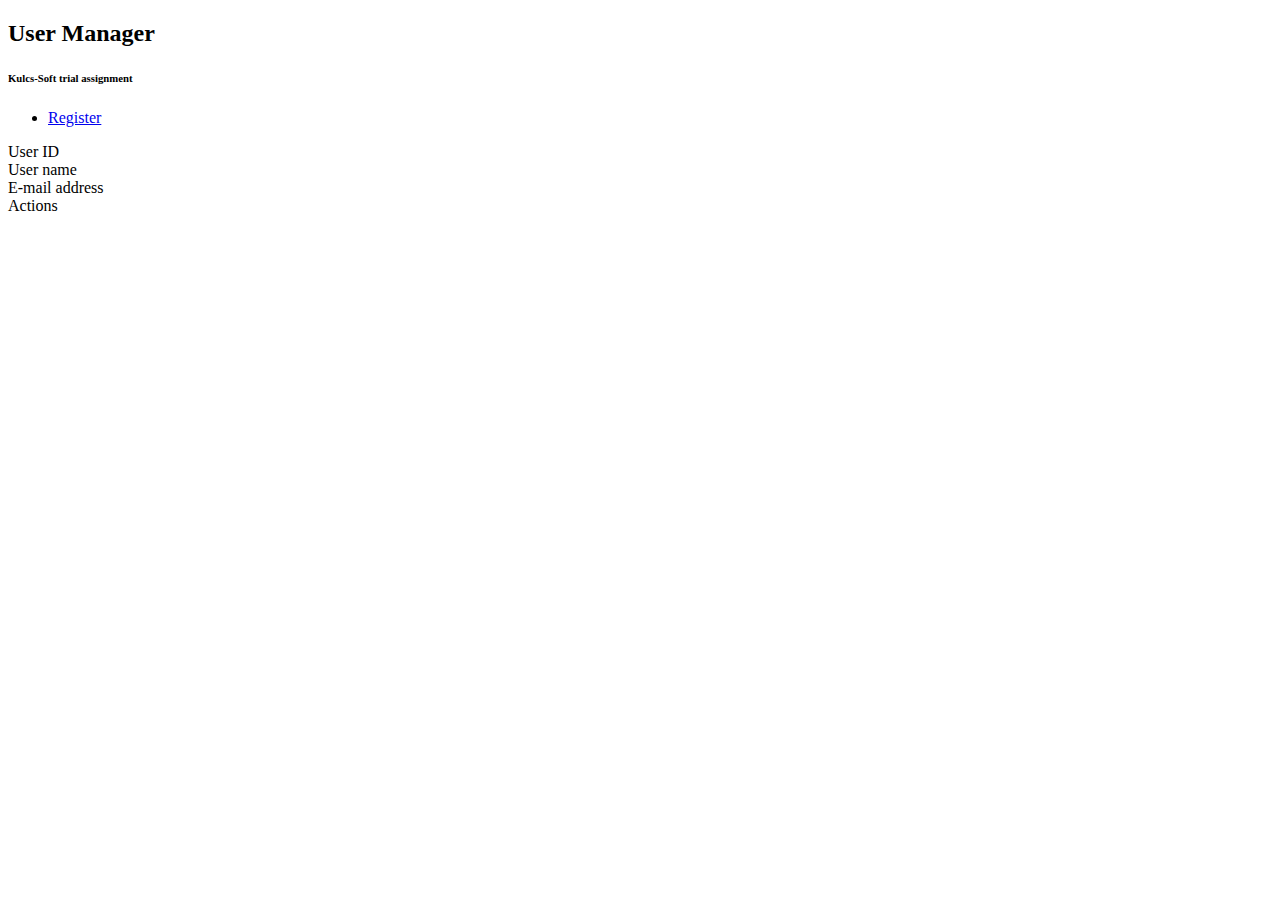
<file: src/main/resources/templates/index.html>
<!DOCTYPE html>
<html lang="en" xmlns="http://www.w3.org/1999/xhtml" xmlns:th="http://www.thymeleaf.org">
    <head th:replace="head :: head"/>
    <body>
        <div id="main_container">
            <nav class="navbar navbar-expand-sm">
                <div id="nav_title">
                    <h2>User Manager</h2>
                    <h6>Kulcs-Soft trial assignment</h6>
                </div>
                <div class="navbar-nav ml-auto">
                    <ul class="nav">
                        <li class="nav-item">
                            <a class="nav-link" href="#" data-toggle="modal" data-target="#register_modal">Register</a>
                        </li>
                    </ul>       
                </div>
            </nav>
            <div class="alert main_alert" role="alert">
            </div>
            <div id="user_list" class="p-3">
                <div id="user_header" class="container">
                    <div class="row">
                        <div class="col">
                        User ID
                        </div>
                        <div class="col">
                        User name
                        </div>
                        <div class="col">
                        E-mail address
                        </div>
                        <div class="col">
                        Actions
                        </div>
                    </div>
                </div>
                <div id="user_rows" class="container">
                </div>
            </div>
        </div>
       <!-- Register Modal -->
        <div th:replace="register :: register"></div>
        <!-- delete confirm Modal -->
        <div th:replace="delete :: delete"></div>   
    </body>
</html>
</file>
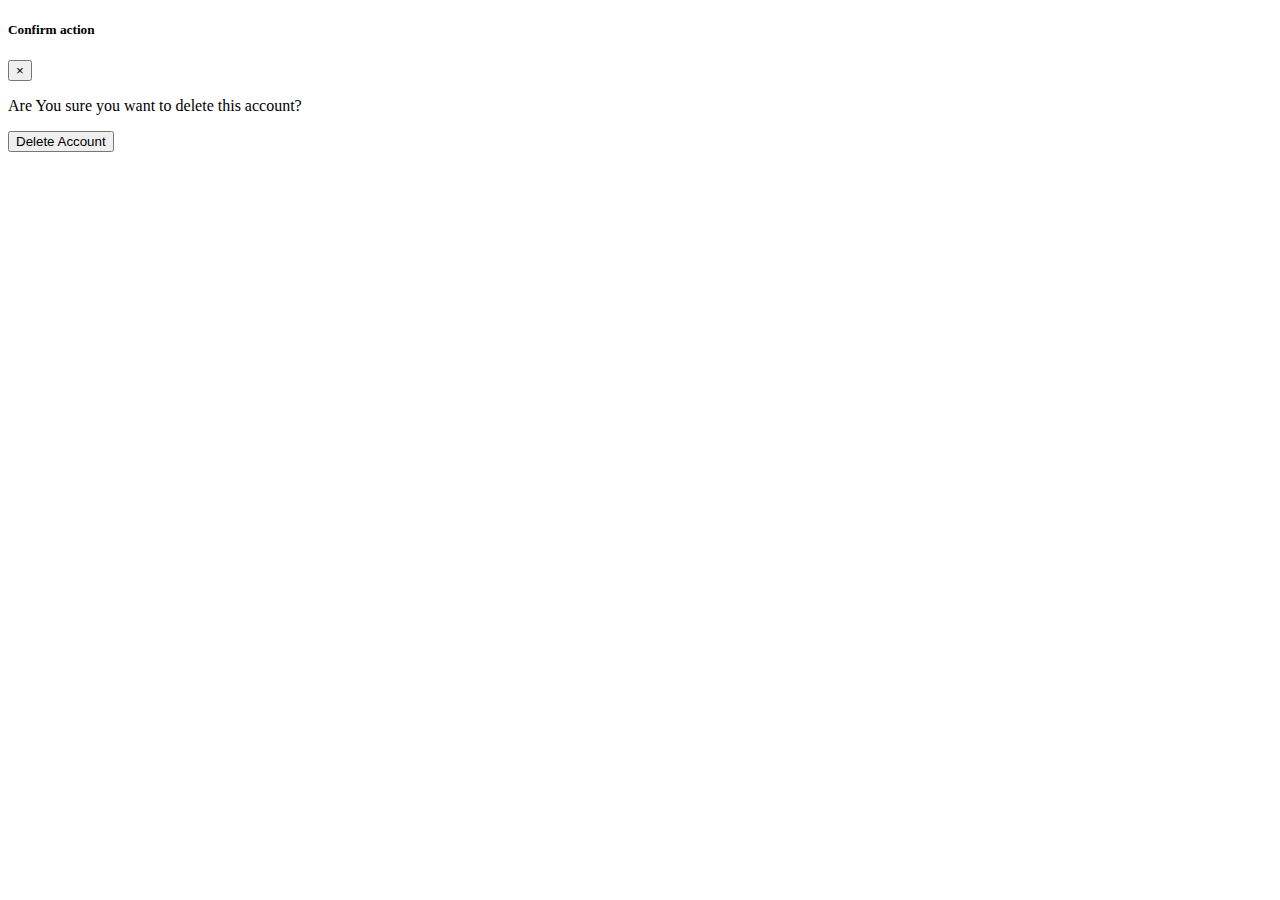
<file: src/main/resources/templates/delete.html>
<!DOCTYPE html>
<html th:fragment="login" lang="en" xmlns="http://www.w3.org/1999/xhtml" xmlns:th="http://www.thymeleaf.org">
    <div th:fragment="delete" class="modal fade" id="delete_modal" tabindex="-1" role="dialog" aria-labelledby="delete_modal_label" aria-hidden="true">
        <div class="modal-dialog" role="document">
            <div class="modal-content">
                <div class="modal-header">
                    <h5 class="modal-title" id="delete_modal_label">Confirm action</h5>
                    <button type="button" class="close" data-dismiss="modal" aria-label="Close">
                        <span aria-hidden="true">&times;</span>
                    </button>
                </div>
                <div class="modal-body"> 
                    <p>Are You sure you want to delete this account?</p>
                </div>
                <div class="modal-footer">
                    <button type="button" class="btn btn-danger delete_user_button">Delete Account</button>
                </div>
            </div>
        </div>
    </div>
</html>
</file>
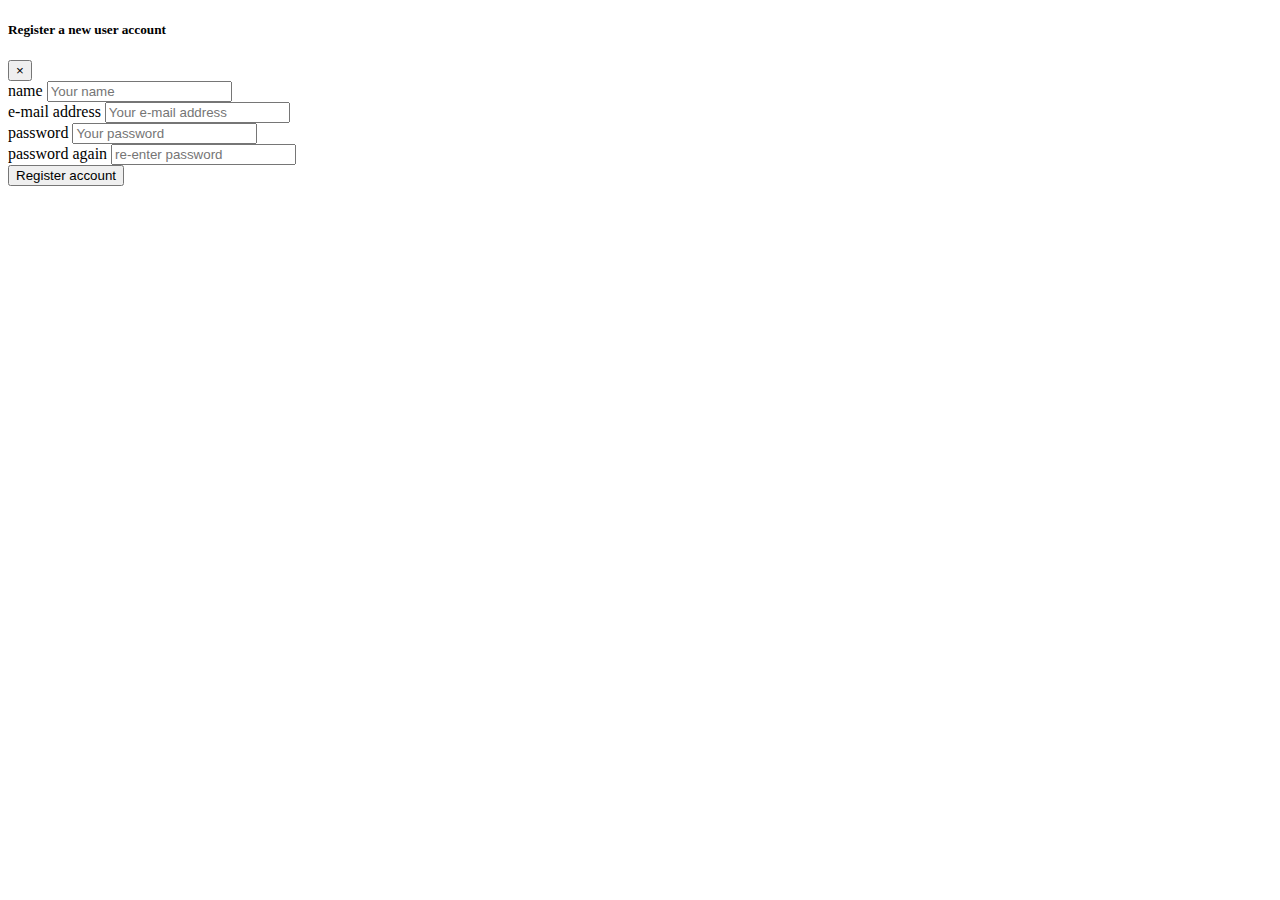
<file: src/main/resources/templates/register.html>
<!DOCTYPE html>
<html lang="en" xmlns="http://www.w3.org/1999/xhtml" xmlns:th="http://www.thymeleaf.org">
    <div th:fragment="register" class="modal fade" id="register_modal" tabindex="-1" role="dialog" aria-labelledby="register_modal_label" aria-hidden="true">
        <div class="modal-dialog" role="document">
            <div class="modal-content">
                <div class="modal-header">
                    <h5 class="modal-title" id="register_modal_label">Register a new user account</h5>
                    <button type="button" class="close" data-dismiss="modal" aria-label="Close">
                        <span aria-hidden="true">&times;</span>
                    </button>
                </div>
                <form class="register_form">
                    <div class="modal-body">
                        <div class="alert register_alert" role="alert">
                        </div>
                        <div class="input_field">
                            <label for="username" class="sr-only">name</label>
                            <input type="text" id="register_username" name="userName" class="form-control" placeholder="Your name" required="true" /> 
                        </div>
                        <div class="input_field">
                            <label for="email" class="sr-only">e-mail address</label>
                            <input type="text" id="email" name="userEmail" class="form-control" placeholder="Your e-mail address" required="true" /> 
                        </div>
                            <div class="input_field">
                            <label for="password" class="sr-only">password</label> 
                            <input type="password" id="register_password" name="userPassword" class="form-control" placeholder="Your password" required="true" />
                        </div>
                        <div class="input_field">
                            <label for="password_again" class="sr-only">password again</label>
                            <input type="password" id="register_password_again" name="userPasswordAgain" class="form-control" placeholder="re-enter password" required="true" />
                        </div>
                    </div>
                    <div class="modal-footer">
                        <button type="submit" class="btn btn-orangered">Register account</button>
                    </div>
                </form>
            </div>
        </div>
    </div>
</html>
</file>
